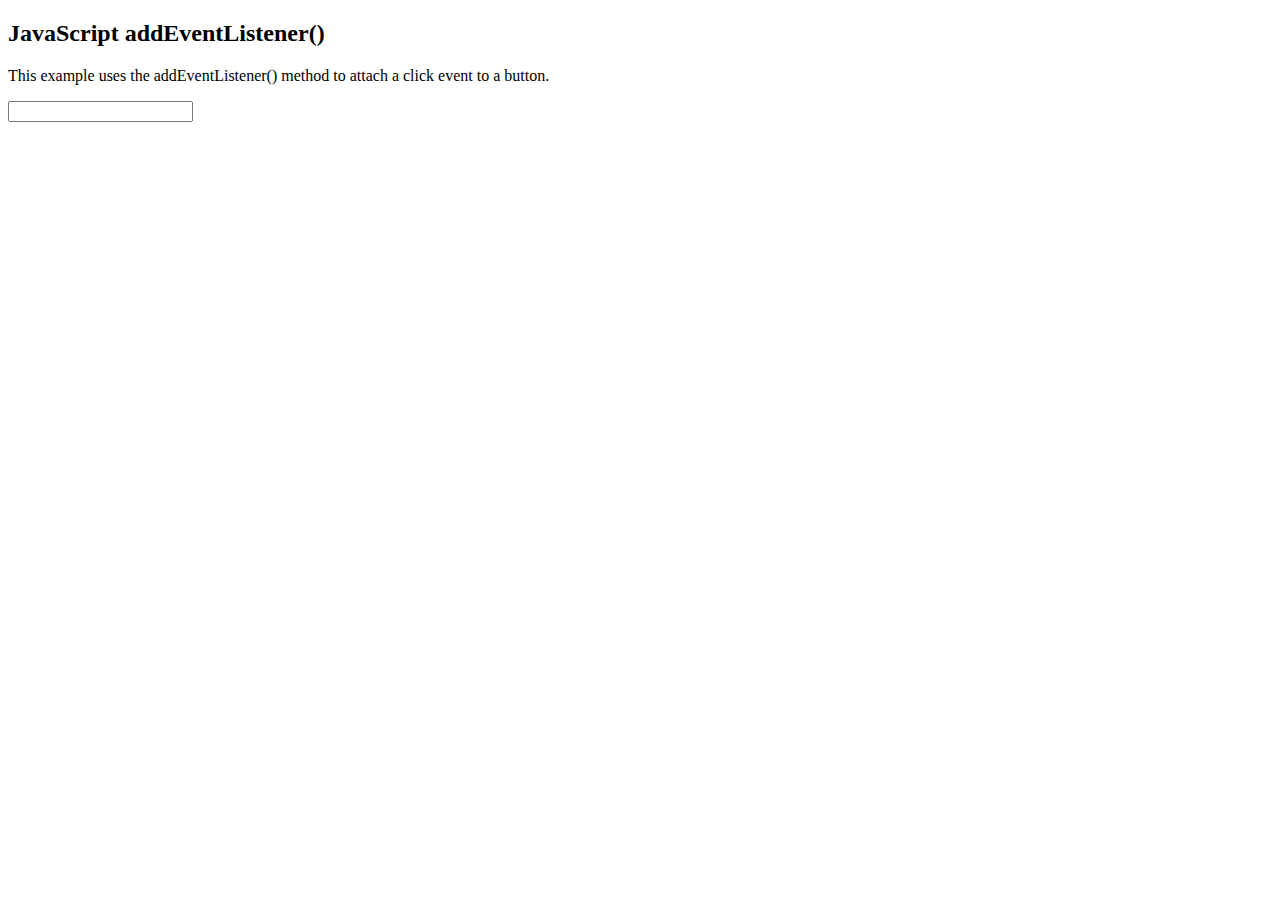
<file: demo.html>
<!DOCTYPE html>
<html>
<body>

<h2>JavaScript addEventListener()</h2>

<p>This example uses the addEventListener() method to attach a click event to a button.</p>


<input type="text" id="myBtn" >
<p id="textId"></p>

<script>
    document.getElementById("myBtn").addEventListener("keyup", function() {
        document.getElementById("textId").innerHTML=this.value;
    });
</script>

</body>
</html>
</file>
